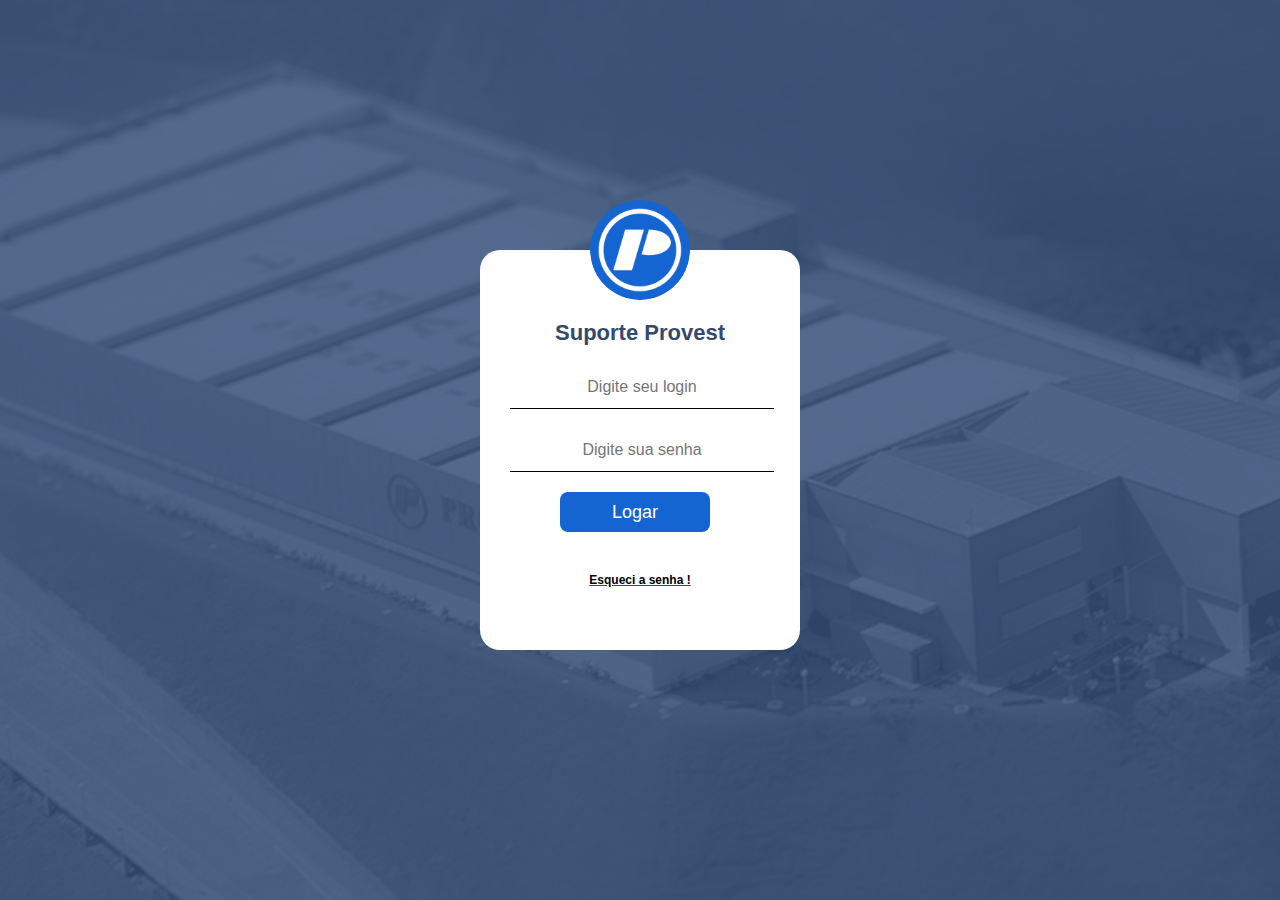
<file: index.html>
<!DOCTYPE html>
<html lang="pt-br">
<head>
	<meta charset="utf-8">
	<title>Suporte Provest</title>
	<link rel="stylesheet" type="text/css" href="css/estilo.css">
</head>
<body>
	<div class="loginbox">
		<img src="imagens/user.png" class="avatar">
			<h1>Suporte Provest</h1>
			<form method="post" action="autenticacao.php">
				<input type="text" name="login" id="login" placeholder="Digite seu login" required>
				<input type="password" name="senha"  id="senha" placeholder="Digite sua senha" required>
				<input type="submit" name="" value="Logar">
				<br><br><center><p><u><a href="esqueci.html">Esqueci a senha !</a></u></p></center>
			</form>
			
	</div>
</body>
</html>
</file>
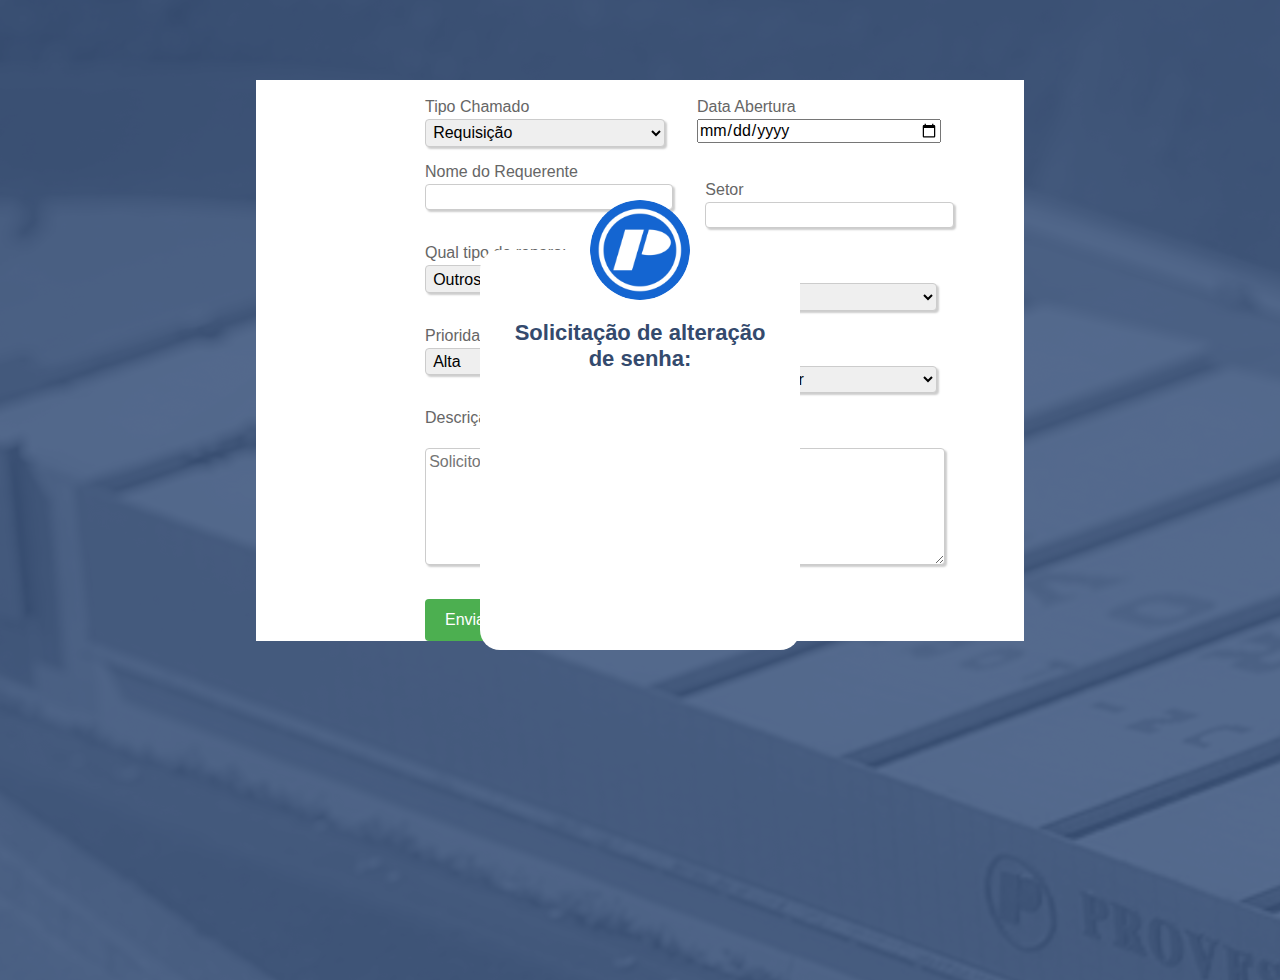
<file: esqueci.html>
<!DOCTYPE html>
<html>
<head>
<meta charset="utf-8">
<meta name="viewport" content="width=device-width, initial-scale=1, shrink-to-fit=no">
<link rel="stylesheet" type="text/css" href="../css/formstyle.css">
<link rel="stylesheet" type="text/css" href="../css/estilo.css">
<script src="https://ajax.googleapis.com/ajax/libs/jquery/3.4.1/jquery.min.js"></script>
<title>Suporte</title>

<style>
body{
background: url(./imagens/bg-index.png)no-repeat;
}

.content{
background-color:white;
margin-left:20%;
margin-right:20%;
margin-top:5%;
align: center;
}

.loginbox{
align: center;
}

</style>
</head>
<body>
<div class="back">
<div class="content">
	<form class="form" method="post" action="cad-chamado-senha.php">
		<div class="loginbox" align="center">
		<img src="imagens/user.png" class="avatar" width="60px" height="60px" align="center">
			<h1>Solicitação de alteração de senha:</h1>
			</div>
			<fieldset class="grupo">
					<div class="campo"><br>
						<label for=tipo>Tipo Chamado</label>
							<select name="tipo" id="tipo" required>
								<option disabled>---</option>
								<option value="1">Incidente</option>
								<option value="2" selected>Requisição</option>
							</select>
					</div><br>
					<div class="campo">
						<label for="dtAbertura">Data Abertura</label>
							<input type="date" name="dtAbertura" id="dtAbertura" required>
					</div><br>
			</fieldset>
			<fieldset class="grupo">
					<div class="campo">
						<label for=NomeRequerente>Nome do Requerente</label>
							<input type="text" name="NomeRequerente" id="NomeRequerente" required>
					</div><br>
					<div class="campo">
						<label for=setor>Setor</label>
							<input type="text" name="setor" id="setor" required>
					</div><br>
			</fieldset>		
			<fieldset class="grupo">		
					<div class="campo">
						<label for=tpReparo>Qual tipo de reparo:</label>
							<select name="tpReparo" id="tpReparo" required>
								<option disabled>---</option>
								<option value="1">Reparo de Computador</option>
								<option value="2">Reparo de Impressora</option>
								<option value="3">Reparo de Software</option>
								<option value="4">Reparo de Maquina</option>
								<option value="5" selected>Outros</option>
							</select>
					</div><br>
					<div class="campo">
						<label for=status>Status</label>
							<select name="status" id="status" required>
								<option disabled>---</option>
								<option value="1" selected>Pendente</option>
								<option value="2">Em andamento</option>
								<option value="0">Encerrado</option>
							</select>
					</div><br>
			</fieldset>
			<fieldset class="grupo">
					<div class="campo">
						<label for=prioridade>Prioridade</label>
							<select name="prioridade" id="prioridade" required>
								<option disabled>---</option>
								<option value="3">Baixa</option>
								<option value="2">Média</option>
								<option value="1" selected>Alta</option>
							</select>
					</div><br>
					<div class="campo">
						<label for=atribuicao>Atribuir para:</label>
							<select name="atribuicao" id="atribuicao" required>
								<option disabled>---</option>
								<option value="1" selected>Administrador</option>
								<option value="2">Técnico</option>
							</select>
					</div><br>
			</fieldset>
        	<fieldset>
				<div class="campo">
            		<label for="descricao">Descrição do Problema</label><br>
            		<textarea rows="6" style="width: 32em" id="descricao" name="descricao" placeholder="Solicito alteração de senha"></textarea>
        		</div><br>
				<div>
				<button type="submit" name="enviar" value="enviar">Enviar</button>
				<button type="reset" name="limpar" value="limpar" style="margin-right: 15px;">Limpar</button>
				</div>
			</fieldset>
	    </form>
	</div>
</body>
</html>
</file>
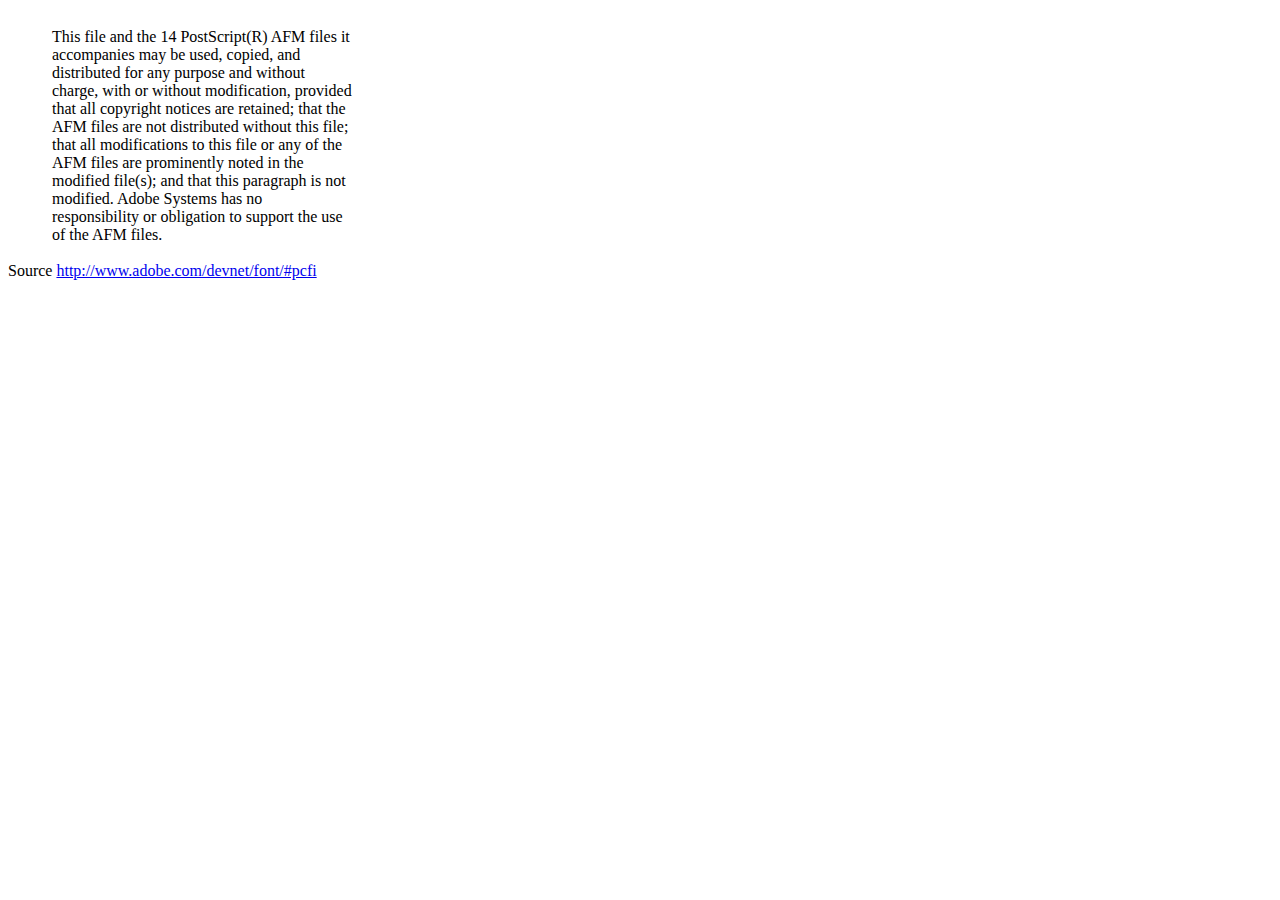
<file: Administrador/dompdf/lib/fonts/mustRead.html>
<html>
	<head>
		<meta http-equiv="content-type" content="text/html;charset=iso-8859-1">
		<meta name="generator" content="Adobe GoLive 4">
		<title>Core 14 AFM Files - ReadMe</title>
	</head>
	<body bgcolor="white">
		<font color="white">or</font>
		<table border="0" cellpadding="0" cellspacing="2">
			<tr>
				<td width="40"></td>
				<td width="300">This file and the 14 PostScript(R) AFM files it accompanies may be used, copied, and distributed for any purpose and without charge, with or without modification, provided that all copyright notices are retained; that the AFM files are not distributed without this file; that all modifications to this file or any of the AFM files are prominently noted in the modified file(s); and that this paragraph is not modified. Adobe Systems has no responsibility or obligation to support the use of the AFM files. <font color="white">Col</font></td>
			</tr>
		</table>
		<p>Source <a href="http://www.adobe.com/devnet/font/#pcfi">http://www.adobe.com/devnet/font/#pcfi</a></p>
</body>
</html>
</file>
<file: css/estilo.css>
@charset "UTF-8";

body {
	margin: 0;
	padding: 0;
	background: url(../imagens/bg-index.png)no-repeat;
	background-position: center;
	font-family: sans-serif;
	-webkit-background-size: cover;
  	-moz-background-size: cover;
  	background-size: cover;
  	-o-background-size: cover;
	background: cover;
	width: 100vw;
  	height: 100vh;
}

.loginbox {
	width: 320px;
	height: 400px;
	background: #fff;
	color: #344a6d;
	top: 50%;
	left: 50%;
	position: absolute;
	transform: translate(-50%, -50%);
	box-sizing: border-box;
	padding: 70px 30px;
	border-radius: 20px;
}

.avatar {
	width: 100px;
	height: 100px;
	border-radius: 50%;
	position: absolute;
	top: -50px;
	left: calc(50% - 50px);
	border: none;
}

h1 {
	margin: 0;
	padding: 0 0 20px;
	text-align: center;
	font-size: 22px;
}

.loginbox p {
	margin: 0;
	padding: 0;
	font-weight: bold;
}

.loginbox input {
	width: 100%;
	margin-bottom: 20px;
}

.loginbox input[type="text"], input[type="password"] {
	border: none;
	border-bottom: 1px solid #000;
	background: transparent;
	outline: none;
	height: 40px;
	color: #000;
	font-size: 16px;
	text-align: center;
}

.loginbox input[type="submit"] {
	border: none;
	outline: none;
	margin-left: 50px;
	width: 150px;
	height: 40px;
	background: #1465d1;
	color: #ffffff;
	font-size: 18px;
	border-radius: 8px;
}

.loginbox input[type="submit"]:hover {
	cursor: pointer;
	background: #00b2e8;
	color: #ffffff;
}

.loginbox a {
	text-decoration: none;
	font-size: 12px;
	line-height: 20px;
	color: #000;
}
</file>
<file: css/formstyle.css>
* {
    margin: 0;
    padding: 0;
}

body {
	background-color: #D3D3D3;
}

form {
	margin-left: 22%;
	margin-top: 80px;
}

fieldset {
    border: none;
}

body, input, select, textarea, button {
    font-family: sans-serif;
    font-size: 1em;
}

input, select, option {
    width: 15em;
}

h1 {
	text-align: center;
	margin-bottom: 15px;
	font-size: 20pt;
	font-weight: bolder;
}

.campo {
    margin-bottom: 1em;
}

.campo label {
    margin-bottom: 0.2em;
    color: #666;
    display: block;
}

fieldset.grupo .campo {
    float:  left;
    margin-right: 2em;
}

.campo input[type="text"],
.campo input[type="email"],
.campo input[type="url"],
.campo input[type="tel"],
.campo input[type="password"],
.campo input[type="number"],
.campo select,
.campo textarea {
    padding: 0.2em;
    border: 1px solid #CCC;
    border-radius: 4px;
    box-shadow: 2px 2px 2px rgba(0,0,0,0.2);
    display: block;
}

.campo select, option {
    padding-right: 5em;
}

.campo input:focus, .campo select:focus, .campo textarea:focus {
    background: #FFC;
}

select {
    cursor: pointer;
}

button[type=submit] {
background-color: #4CAF50;
color: white;
padding: 12px 20px;
border: none;
border-radius: 4px;
cursor: pointer;

}

button[type=submit]:hover {
background-color: #008000;
}

button[type=reset] {
background-color: #FF6347;
color: white;
padding: 12px 20px;
border: none;
border-radius: 4px;
cursor: pointer;

}

button[type=reset]:hover {
background-color: #FF0000;
}

.campo input [type=button] {
background-color: #4CAF50;
color: white;
padding: 12px 20px;
border: none;
border-radius: 4px;
cursor: pointer;

}

.campo input [type=button]:hover {
background-color: #008000;
}
</file>
